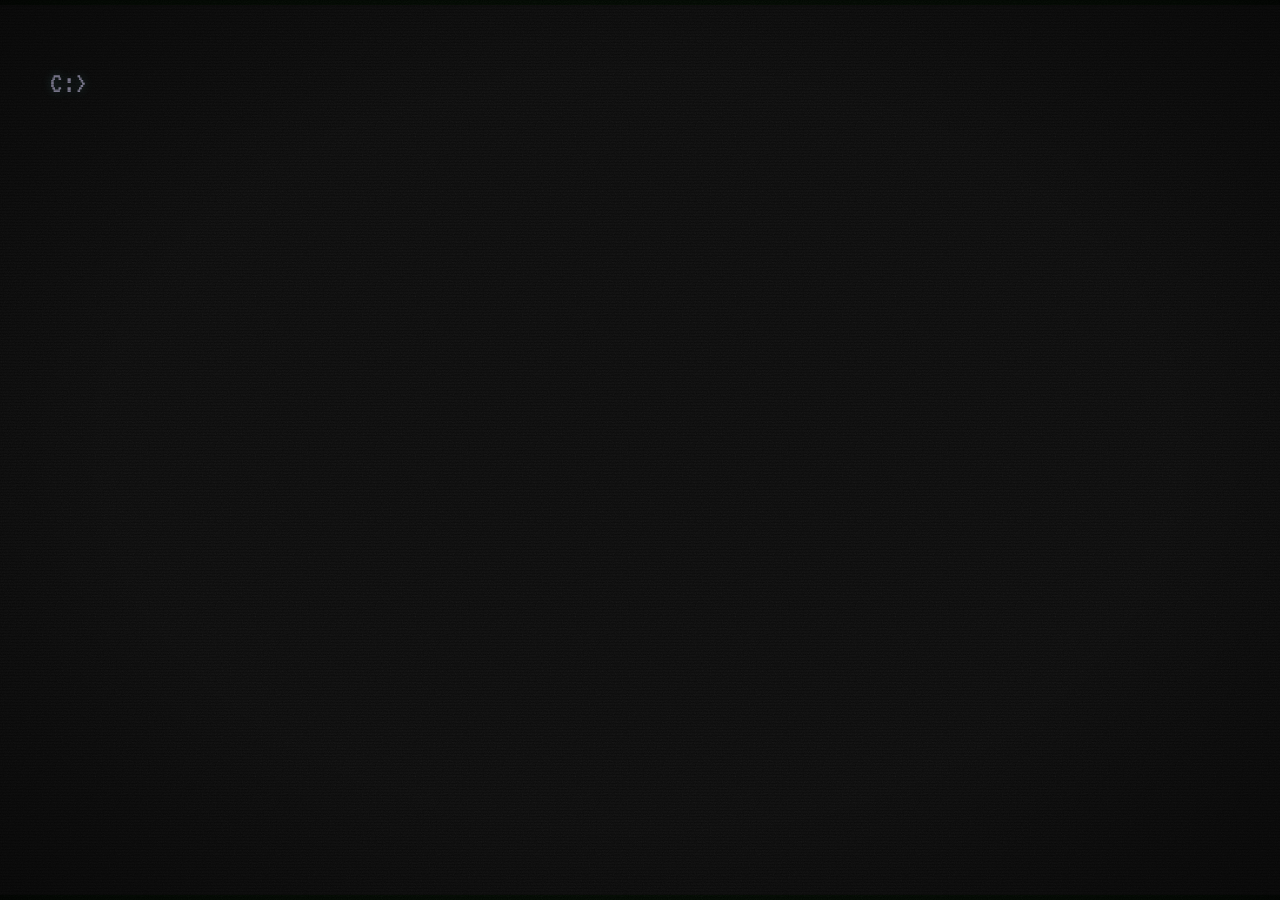
<file: index.html>
<!DOCTYPE html>
<html lang="en">
<head>
<meta charset="utf-8">
<meta name="viewport" content="width=device-width, initial-scale=1">
<title>Addit'87</title>
<link rel="preconnect" href="https://fonts.googleapis.com">
<link rel="preconnect" href="https://fonts.gstatic.com" crossorigin>
<link href="https://fonts.googleapis.com/css2?family=VT323&display=swap" rel="stylesheet">
<link rel="stylesheet" href="style.css?v=5">
</head>
<body>
<div id="stage">
  <div id="screen">
    <div id="region">
      <pre id="logo"></pre>
      <div id="menubar"></div>
      <div id="submenu"></div>
      <pre id="page"></pre>
      <div id="footer"></div>
      <div id="caret"></div>
    </div>

    <div id="boot">
      <pre id="bootpre"></pre>
      <pre id="dosprompt"></pre>
      <div id="bootprompt">
        <div class="big">ADDIT'87</div>
        <div class="blinkslow">&#9646; PRESS ANY KEY TO BOOT &#9646;</div>
      </div>
    </div>

    <div id="quit">
      <div class="msg">Thanks for using AddIt'87.</div>
      <div class="msg" style="color:var(--gray)">Which is probably true.</div>
      <div class="reboot blinkslow">[ PRESS ANY KEY TO REBOOT ]</div>
    </div>

    <div class="overlay" id="editOverlay">
      <div class="panel">
        <div class="titlebar" id="editTitle">EDIT ENTRY</div>
        <div class="body">
          <label id="labelField">LABEL <span class="hint">(max 9 chars, shown as caps)</span></label>
          <input type="text" id="labelInput" maxlength="9">
          <label>TEXT <span class="hint">(max 10 lines &times; 80 chars)</span></label>
          <textarea id="textInput" spellcheck="false"></textarea>
          <div class="hint" id="editMeta"></div>
          <div class="buttons">
            <button class="primary" id="btnSave">F2 SAVE</button>
            <button id="btnCancel">ESC CANCEL</button>
          </div>
        </div>
      </div>
    </div>

    <div class="overlay" id="confirmOverlay">
      <div class="panel" style="min-width:52ch">
        <div class="titlebar" id="confirmTitle">CONFIRM</div>
        <div class="body">
          <p class="kv" id="confirmMsg"></p>
          <div class="buttons">
            <button class="primary" id="btnYes">Y YES</button>
            <button id="btnNo">N NO</button>
          </div>
        </div>
      </div>
    </div>

    <div class="overlay" id="helpOverlay">
      <div class="panel">
        <div class="titlebar">ADDIT'87 &mdash; HELP</div>
        <div class="body kv help">
          <p><b>&larr; / &rarr;</b>previous / next menu</p>
          <p><b>&uarr; / &darr;</b>previous / next entry (wraps)</p>
          <p><b>ENTER</b>edit selected entry</p>
          <p><b>N</b>new entry in current menu</p>
          <p><b>D</b>delete selected entry</p>
          <p><b>F2</b>rename current menu</p>
          <p><b>M</b>add new menu tab</p>
          <p><b>SHIFT+D</b>delete current menu</p>
          <p><b>S</b>export data.json</p>
          <p><b>O</b>import data.json</p>
          <p><b>SHIFT+R</b>factory reset (keeps backup in export)</p>
          <p><b>H / F1</b>this help</p>
          <p><b>ESC</b>close dialog &middot; twice to quit</p>
          <p class="hint" style="margin-top:.8em">Changes are saved automatically to this browser.</p>
        </div>
        <div class="body"><div class="buttons"><button class="primary" id="btnHelpClose">ESC CLOSE</button></div></div>
      </div>
    </div>

    <input type="file" id="fileInput" accept=".json,application/json" style="display:none">
  </div>
</div>

<div id="crt"></div>

<script src="app.js"></script>
</body>
</html>
</file>
<file: style.css>
:root{
  --bg:#0c0c0c;
  --green:#0F6E31;
  --red:#9B1011;
  --cyan:#A7A4C2;
  --white:#f2f2f2;
  --gray:#767676;
  --font:'VT323','Consolas','Menlo','DejaVu Sans Mono',monospace;
}
*{box-sizing:border-box;margin:0;padding:0}
html,body{height:100%}
body{
  background:#000;
  overflow:hidden;
  font-family:var(--font);
}
#stage{
  position:fixed;inset:0;display:flex;align-items:center;justify-content:center;
}
#screen{
  position:relative;
  width:102ch;height:29em;
  background:var(--bg);
  color:var(--white);
  font-size:22px;
  line-height:1em;
  font-family:var(--font);
  transform-origin:center center;
  box-shadow:0 0 60px rgba(19,161,14,.12);
}
#region{position:absolute;left:0;top:0;width:100%;height:100%;white-space:pre;overflow:hidden}

#logo{position:absolute;left:14.75ch;top:6.5em;color:var(--green);white-space:pre;text-shadow:0 0 8px rgba(19,161,14,.55);transform:scale(0.5);transform-origin:left top}
#menubar{position:absolute;left:21ch;top:12em;white-space:pre;color:var(--white)}
#menubar span{cursor:pointer}
#menubar span:hover{filter:brightness(1.25)}
#menubar span.active{color:var(--white);background:transparent}
#menubar span.inactive{color:var(--white);background:var(--red)}
#submenu{position:absolute;left:8ch;top:14em;white-space:pre;color:var(--white)}
#submenu div{width:9ch;cursor:pointer}
#submenu div:hover{filter:brightness(1.25)}
#submenu div.sel{background:var(--red)}
#page{position:absolute;left:22ch;top:14em;width:80ch;color:var(--cyan);white-space:pre;text-align:left;text-shadow:0 0 6px rgba(97,214,214,.35);font-family:var(--font)}
#footer{position:absolute;left:0;right:0;top:27em;color:var(--gray);white-space:pre}
#footer.centered{text-align:center}
#footer.warn{color:var(--red)}
#caret{position:absolute;left:0ch;top:25em;width:1ch;background:var(--white);animation:blink 1.06s steps(1) infinite}
@keyframes blink{50%{opacity:0}}

#boot{position:absolute;inset:0;background:var(--bg);z-index:5}
#bootpre{position:absolute;left:0;top:0;white-space:pre;color:var(--green);text-shadow:0 0 8px rgba(19,161,14,.55)}
#dosprompt{position:absolute;left:4ch;top:2em;white-space:pre;color:var(--cyan);text-shadow:0 0 6px rgba(97,214,214,.35);font-family:var(--font)}
#bootprompt{
  position:absolute;inset:0;display:flex;flex-direction:column;gap:1em;
  align-items:center;justify-content:center;color:var(--green);
  text-align:center;cursor:pointer;
}
#bootprompt .big{font-size:2em;text-shadow:0 0 10px rgba(19,161,14,.6)}
#bootprompt .dim{color:var(--gray);font-size:.8em}
.blinkslow{animation:blink 1.2s steps(1) infinite}

#quit{
  position:absolute;inset:0;background:var(--bg);z-index:6;display:none;
  align-items:center;justify-content:center;flex-direction:column;gap:2em;
}
#quit .msg{color:var(--white);font-style:italic;font-family:Georgia,'Times New Roman',serif;font-size:1.1em}
#quit .reboot{color:var(--green);cursor:pointer}

.overlay{
  position:absolute;inset:0;z-index:10;background:rgba(0,0,0,.65);
  display:none;align-items:center;justify-content:center;
}
.overlay.open{display:flex}
.panel{
  background:var(--bg);border:1px solid var(--red);
  box-shadow:0 0 0 3px var(--bg),0 0 0 4px var(--red),0 0 40px rgba(231,72,86,.25);
  min-width:64ch;max-width:92ch;padding:0 0 1em;
}
.panel .titlebar{
  background:var(--red);color:var(--white);
  padding:.1em .75em;margin-bottom:1em;user-select:none;
}
.panel .body{padding:0 1.25em;color:var(--white)}
.panel label{display:block;color:var(--cyan);margin:.9em 0 .2em}
.panel input[type=text]{
  width:100%;background:#000;border:1px solid var(--gray);color:var(--white);
  font-family:var(--font);padding:.05em .4em;outline:none;text-align:left;
}
.panel input[type=text]:focus{border-color:var(--cyan)}
.panel textarea{
  width:100%;height:11em;background:#000;border:1px solid var(--gray);color:var(--cyan);
  font-family:var(--font);line-height:1.1em;padding:.15em .4em;outline:none;resize:none;white-space:pre;
}
.panel textarea:focus{border-color:var(--cyan)}
.panel .hint{color:var(--gray);font-size:.75em;margin-top:.3em}
.panel .buttons{margin-top:1.2em;display:flex;gap:1.5em}
.panel button{
  font-family:var(--font);background:transparent;color:var(--white);border:1px solid var(--gray);
  padding:.1em 1em;cursor:pointer;
}
.panel button:hover{background:var(--red);border-color:var(--red)}
.panel button.primary{border-color:var(--cyan);color:var(--cyan)}
.panel button.primary:hover{background:var(--cyan);color:#000}
.kv{color:var(--white);line-height:1.35}
.kv b{color:var(--cyan);font-weight:normal;display:inline-block;min-width:12ch}
.help p{margin:.25em 0}

/* Full-viewport CRT layer: scanlines + grain + vignette, above everything,
   pointer-transparent so it never blocks or moves the UI. */
#crt{
  position:fixed;inset:0;z-index:60;pointer-events:none;
}
#crt::before{
  content:"";position:absolute;inset:0;opacity:.07;
  background:url("data:image/svg+xml,%3Csvg xmlns='http://www.w3.org/2000/svg' width='160' height='160'%3E%3Cfilter id='n'%3E%3CfeTurbulence type='fractalNoise' baseFrequency='0.85' numOctaves='2' stitchTiles='stitch'/%3E%3CfeColorMatrix type='saturate' values='0'/%3E%3C/filter%3E%3Crect width='160' height='160' filter='url(%23n)'/%3E%3C/svg%3E");
  background-size:160px 160px;
}
#crt::after{
  content:"";position:absolute;inset:0;
  background:
    repeating-linear-gradient(to bottom,rgba(0,0,0,.20) 0 1px,transparent 1px 3px),
    radial-gradient(ellipse at center,transparent 58%,rgba(0,0,0,.45) 100%);
}
</file>
